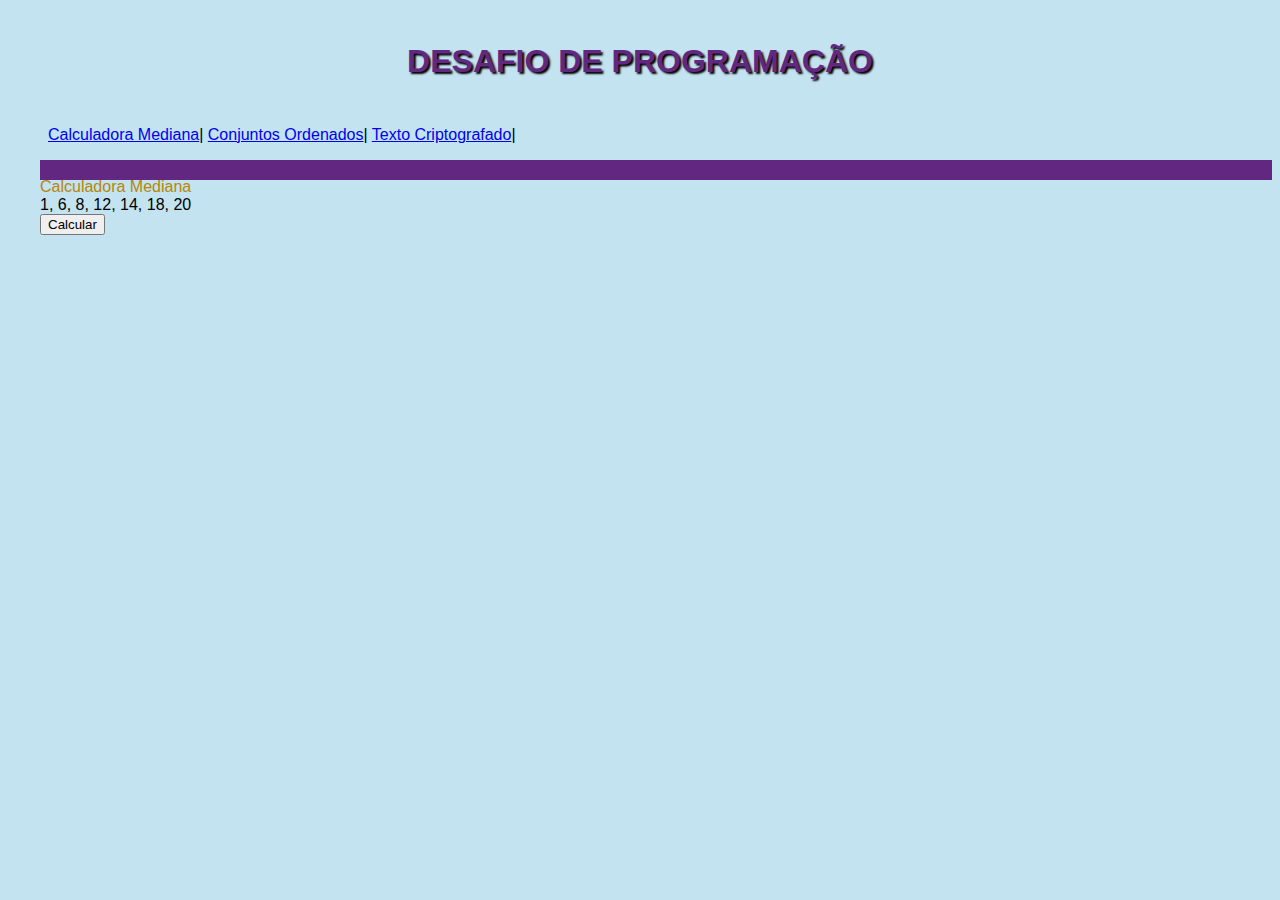
<file: index.html>
<!DOCTYPE html>
<html lang="pt-br">
<head>
  <meta charset="UTF-8">
  <meta name="viewport" content="width=device-width, initial-scale=1">
  <title>Testes</title>
     <h1>DESAFIO DE PROGRAMAÇÃO</h1>
      <link rel="stylesheet" href="styles1.css" />
  </head>
<header>
  <nav>
    <ul>
  
      <a href="index1.html">Calculadora Mediana</a>|
      <a href="index2.html">Conjuntos Ordenados</a>|
      <a href="index3.html">Texto Criptografado</a>|
  
    </ul>
  </nav>
</header>
<body>
  <main>
    <form>
      <br>
        <div class="title">
          <label>Calculadora Mediana</label>
       </div>
       <div id="number"
          <textarea rows="auto" cols="auto">1, 6, 8, 12, 14, 18, 20</textarea>
        </div>
        <div id="resultado"
          <textarea rows="auto" cols="auto">  </textarea>
        </div>
        
          <button id='calcular'>Calcular</button>
      </br>
     
    </form>
  </main>
  <script src="script1.js"></script>
  <script src="">test.js</script>
</body>
    
</html>
</file>
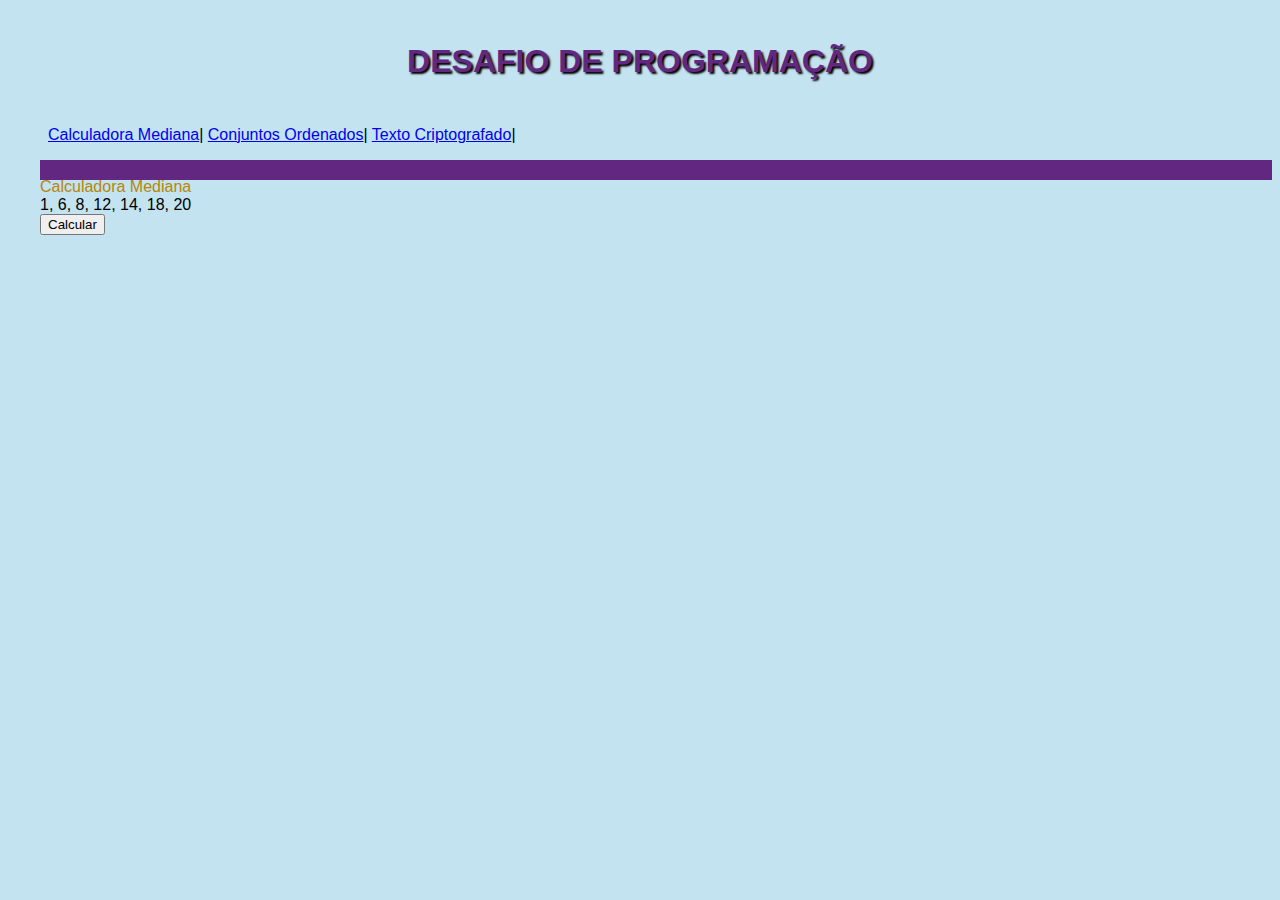
<file: index1.html>
<!DOCTYPE html>
<html>

<head>
  <meta charset="UTF-8">
  <meta name="viewport" content="width=device-width, initial-scale=1">
  
  <title>Testes</title>
     <h1>DESAFIO DE PROGRAMAÇÃO</h1>
    
      <link rel="stylesheet" href="styles1.css" />
      
<nav>
     <ul>
       
      <a href="index1.html">Calculadora Mediana</a>|
      <a href="index2.html">Conjuntos Ordenados</a>|
      <a href="index3.html">Texto Criptografado</a>|
       
     </ul>
</nav>

  </head>

<body>
    <main>
      
<form>
    <br>
       <div class="title">
        <label>Calculadora Mediana</label>
       </div>
      
         <div id="number"
          <textarea rows="auto" cols="auto">1, 6, 8, 12, 14, 18, 20</textarea>
        </div>
            
        <div id="resultado"
          <textarea rows="auto" cols="auto">  </textarea>
        </div>
        
          <button id='calcular'>Calcular</button>
    
    

   </br>
     
</form>
  
  
  </main>
     
    
     <script src="script1.js"></script>
    
      <script src="">test.js</script>
   
</body>
    
</html>
</file>
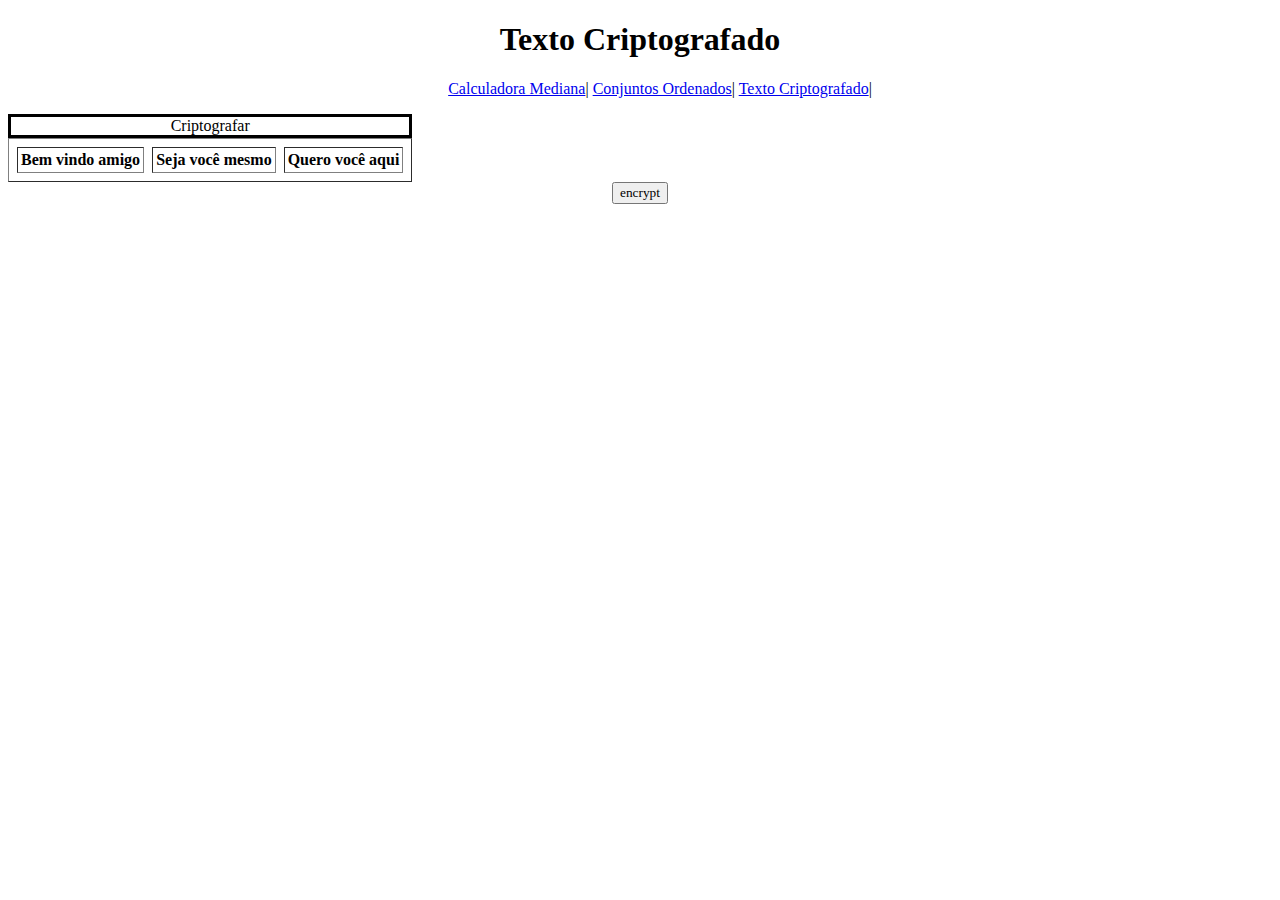
<file: index3.html>
<!DOCTYPE html>
<html>

<head>
  <meta charset="UTF-8">
  <meta name="viewport" content="width=device-width, initial-scale=1">
  
     <title>teste3</title>
  <h1> Texto Criptografado</h1>
        
        <link rel="stylesheet" href="styles3.css"/>
</head>

<nav>
   <ul>
     <a href="index1.html">Calculadora Mediana</a>|
     <a href="index2.html">Conjuntos Ordenados</a>|
     <a href="index3.html">Texto Criptografado</a>|

   </ul>
</nav>

<body>
  

  <table border="1px" cellpadding="3px" cellspacing="8" ID="table">
  
    <caption>

       <div class="title">
        <label> Criptografar</label>
       </div>
    </caption>
    
      <th>
         <div id="text1"
           <textarea rows="8" cols="7">Bem vindo amigo</textarea>
          </div>
      
          <div id= "resultado"
              <h3></h3>
          </div>
      </th>
      
      <th>
          <div id="text1"
           <textarea rows="8" cols="6">Seja você mesmo</textarea>
          </div>
       
          <div id= "resultado"
               <h3></h3>
          </div>
      </th>
      
      <th>
            <div id="text1"
        <textarea rows="8" cols="7">Quero você aqui</textarea>
        </div>
        
        <div id= "resultado"
          <h3></h3>
        </div>
      </th>
      
      </th>  
    
</table>
        
        <input type="submit" value="encrypt">
        
</body>


      <script src="teste3.js></script>

</html>
</file>
<file: styles1.css>
*{
font-family: Arial, Helvetica, sans-serif;
}

html {
  background-color: #C2E3EF;
}

h1 {
margin: 1%;
padding: 30px 0;
color: #622781;
text-shadow: 2px 2px 2px black;
text-align: center;
}

.title {
  color: darkgoldenrod;
  justify-content: center;
}


textarea {
  color: black;
}

form {
  margin-bottom: 1%;
  height: 20px;
  margin-left: 2em;
  border-width: thick;
  border-color: black;
	background: #622781;
}
</file>
<file: styles3.css>
*{
  font-family: Georgia, 'Times New Roman', Times, serif;
  text-align: center;
}

table caption {
  border: 3px solid;
  text-align: center;
}

#text {
  display: grid;

}
</file>
